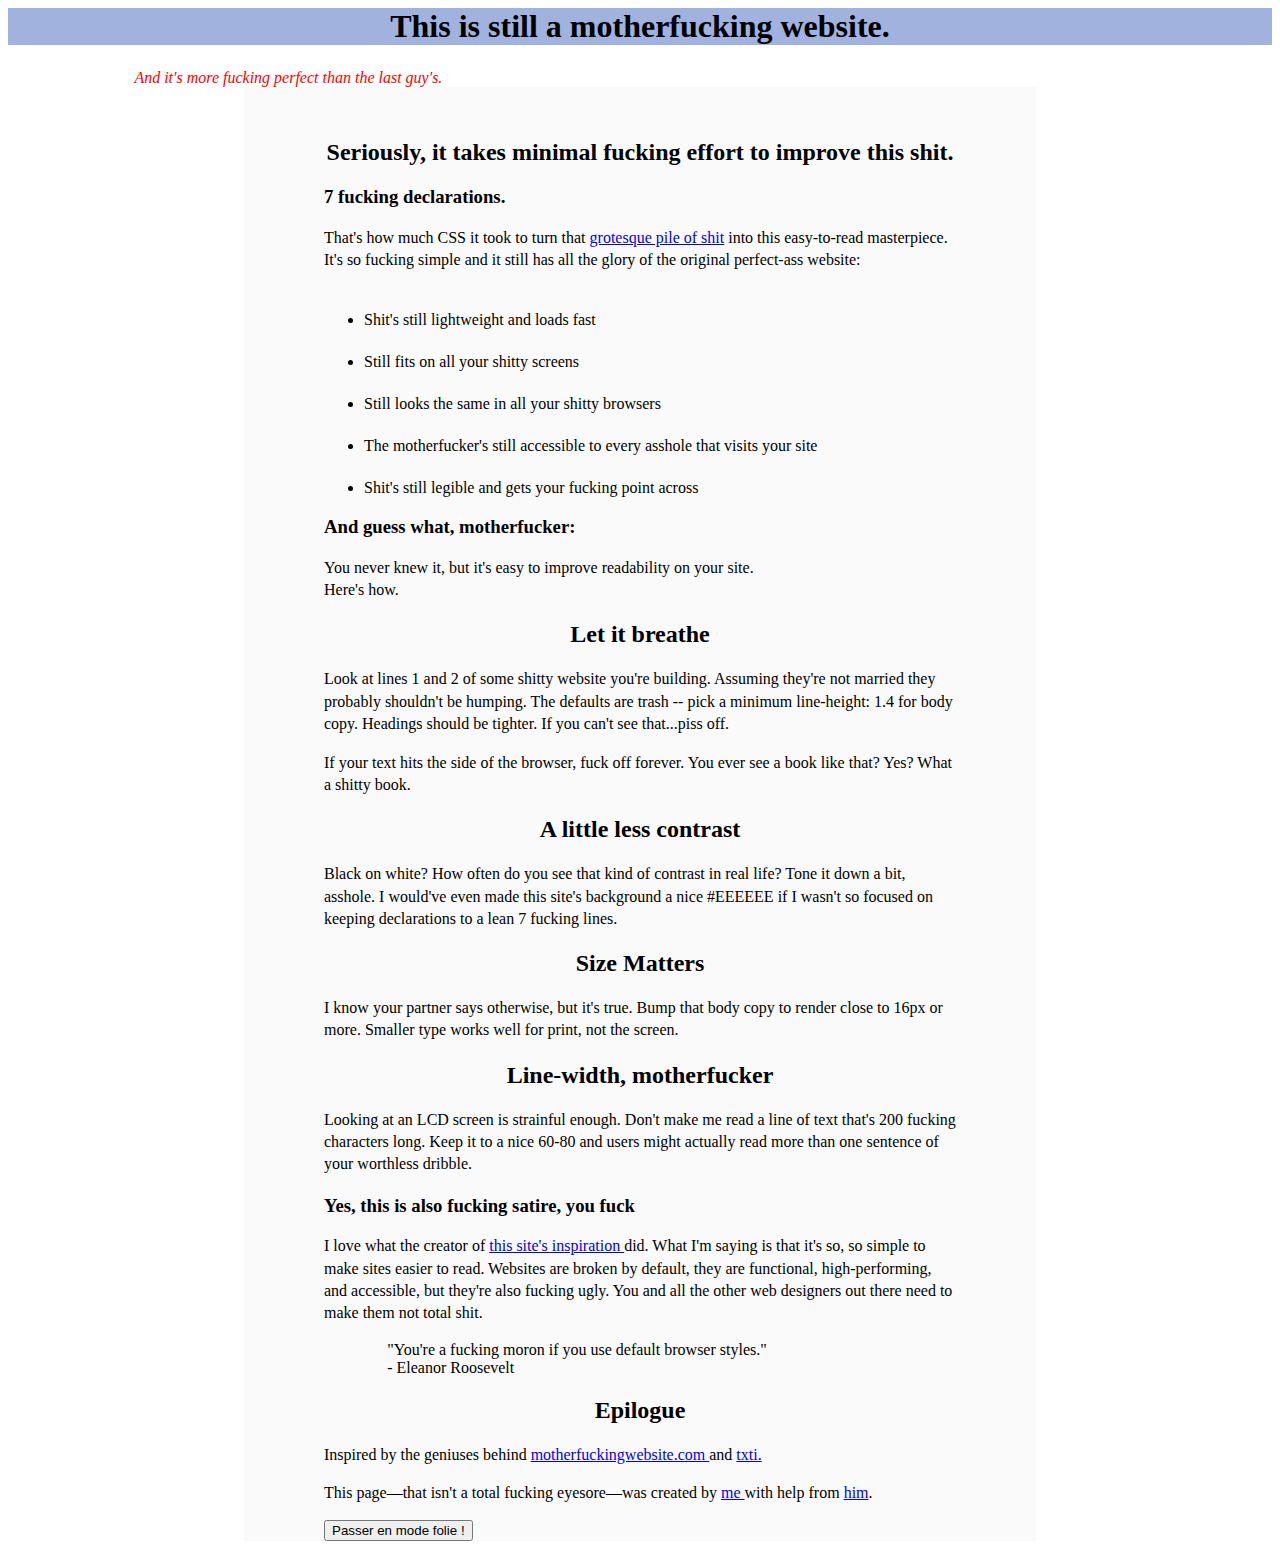
<file: index.html>
<!DOCTYPE html>
<!DOCTYPE html>
<html>
<head>
	<meta charset="utf-8" />
	<link rel="stylesheet" type="text/css" href="design.css">
	<title> bettermotherfucking </title>

</head>
<body id="exemple">
	
	<header><h1>This is still a motherfucking website.</h1>
	<aside id = "annotation"> And it's more fucking perfect than the last guy's.</aside></header>
	<div id="corps">
	<h2>Seriously, it takes minimal fucking effort to improve this shit.</h2>
	<h3>7 fucking declarations.</h3>

	<p class='paragraphes'>
		That's how much CSS it took to turn that <a href="motherfucking.html" >grotesque pile of shit</a> into this easy-to-read masterpiece. It's so fucking simple and it still has all the glory of the original perfect-ass website:

	</p>

	<ul>
		<li>Shit's still lightweight and loads fast</li>
		<li>Still fits on all your shitty screens</li>
		<li>Still looks the same in all your shitty browsers</li>
		<li>The motherfucker's still accessible to every asshole that visits your site</li>
		<li>Shit's still legible and gets your fucking point across</li>

	</ul>

<h3>And guess what, motherfucker:</h3>

<p class='paragraphes'>You never knew it, but it's easy to improve readability on your site.</br> Here's how.</p>

<h2>Let it breathe</h2>

<p>
	Look at lines 1 and 2 of some shitty website you're building. Assuming they're not married they probably shouldn't be humping. The defaults are trash -- pick a minimum line-height: 1.4 for body copy. Headings should be tighter. If you can't see that...piss off.
</p>
<p>
If your text hits the side of the browser, fuck off forever. You ever see a book like that? Yes? What a shitty book.
</p>

<h2>A little less contrast</h2>
<p>
	Black on white? How often do you see that kind of contrast in real life? Tone it down a bit, asshole. I would've even made this site's background a nice #EEEEEE if I wasn't so focused on keeping declarations to a lean 7 fucking lines.
</p>

<h2>Size Matters</h2>
<p>
	I know your partner says otherwise, but it's true. Bump that body copy to render close to 16px or more. Smaller type works well for print, not the screen.
</p>
<h2></h2>
<h2>Line-width, motherfucker</h2>
<p>
Looking at an LCD screen is strainful enough. Don't make me read a line of text that's 200 fucking characters long. Keep it to a nice 60-80 and users might actually read more than one sentence of your worthless dribble.
</p>

<h3>
Yes, this is also fucking satire, you fuck 
</h3>
<p>
	I love what the creator of <a href="motherfucking.html">this site's inspiration </a> did. What I'm saying is that it's so, so simple to make sites easier to read. Websites are broken by default, they are functional, high-performing, and accessible, but they're also fucking ugly. You and all the other web designers out there need to make them not total shit.
</p>

<blockquote>
"You're a fucking moron if you use default browser styles."</br>
    - Eleanor Roosevelt
</blockquote>
    <h2>Epilogue</h2>

    <p>
	Inspired by the geniuses behind <a href="motherfucking.html">motherfuckingwebsite.com </a> and <a href="txti.html"> txti. </a>
    </p>

    <p>
    This page—that isn't a total fucking eyesore—was created by <a href="me.html">me </a> with help from <a href="him">him</a>. 
	</p>
	
	
	<button onclick="changementApparence()">Passer en mode folie !</button>

	<script type="text/javascript" src="scripts/main.js"></script>
</div>

</body>
</html>
</file>
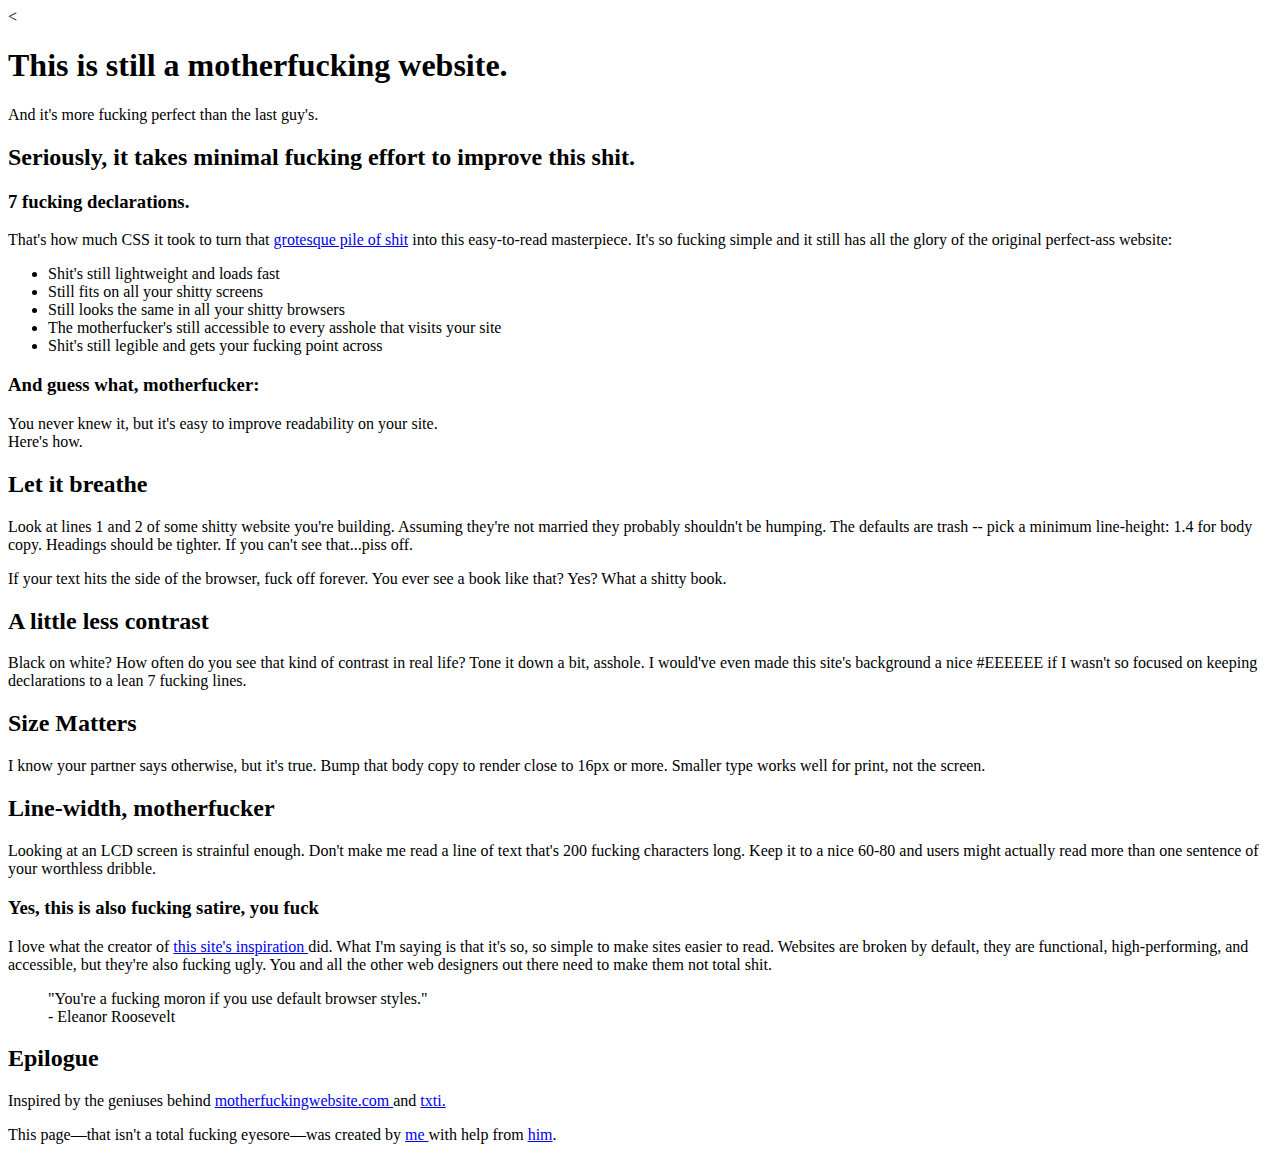
<file: motherfucking.html>
<<!DOCTYPE html>
<!DOCTYPE html>
<html>
<head>
	<meta charset="utf-8" />
	<title> bettermotherfucking </title>
</head>
<body>

	<header><h1>This is still a motherfucking website.</h1>
	<aside>And it's more fucking perfect than the last guy's.</aside></header>
	<h2>Seriously, it takes minimal fucking effort to improve this shit.</h2>
	<h3>7 fucking declarations.</h3>

	<p>
		That's how much CSS it took to turn that <a href="motherfucking.html" >grotesque pile of shit</a> into this easy-to-read masterpiece. It's so fucking simple and it still has all the glory of the original perfect-ass website:

	</p>

	<ul>
		<li>Shit's still lightweight and loads fast</li>
		<li>Still fits on all your shitty screens</li>
		<li>Still looks the same in all your shitty browsers</li>
		<li>The motherfucker's still accessible to every asshole that visits your site</li>
		<li>Shit's still legible and gets your fucking point across</li>

	</ul>

<h3>And guess what, motherfucker:</h3>

<p>You never knew it, but it's easy to improve readability on your site.</br> Here's how.</p>

<h2>Let it breathe</h2>

<p>
	Look at lines 1 and 2 of some shitty website you're building. Assuming they're not married they probably shouldn't be humping. The defaults are trash -- pick a minimum line-height: 1.4 for body copy. Headings should be tighter. If you can't see that...piss off.
</p>
<p>
If your text hits the side of the browser, fuck off forever. You ever see a book like that? Yes? What a shitty book.
</p>

<h2>A little less contrast</h2>
<p>
	Black on white? How often do you see that kind of contrast in real life? Tone it down a bit, asshole. I would've even made this site's background a nice #EEEEEE if I wasn't so focused on keeping declarations to a lean 7 fucking lines.
</p>

<h2>Size Matters</h2>
<p>
	I know your partner says otherwise, but it's true. Bump that body copy to render close to 16px or more. Smaller type works well for print, not the screen.
</p>
<h2></h2>
<h2>Line-width, motherfucker</h2>
<p>
Looking at an LCD screen is strainful enough. Don't make me read a line of text that's 200 fucking characters long. Keep it to a nice 60-80 and users might actually read more than one sentence of your worthless dribble.
</p>

<h3>
Yes, this is also fucking satire, you fuck 
</h3>
<p>
	I love what the creator of <a href="motherfucking.html"> this site's inspiration </a> did. What I'm saying is that it's so, so simple to make sites easier to read. Websites are broken by default, they are functional, high-performing, and accessible, but they're also fucking ugly. You and all the other web designers out there need to make them not total shit.
</p>

<blockquote>
"You're a fucking moron if you use default browser styles."</br>
    - Eleanor Roosevelt
</blockquote>
    <h2>Epilogue</h2>

    <p>
	Inspired by the geniuses behind <a href="motherfucking.html">motherfuckingwebsite.com </a> and <a href="txti.html"> txti. </a>
    </p>

    <p>
    This page—that isn't a total fucking eyesore—was created by <a href="me.html">me </a> with help from <a href="him">him</a>. 
	</p>



</body>
</html>
</file>
<file: design.css>
h1
{
	
	background : #a1b2de;
	margin : auto;
	text-align : center;

}
aside
{
	margin-top : 1.5em;
	color : red;
	margin-left : 10%;
	font-style : italic;

}
#corps

{
	background : rgb(200,200,200);
	margin: auto;
	width: 50%;
	background: rgb(250,250,250);
	font-size: 16px;
	padding-top : 2em;
	padding-right : 5em;
	padding-left: 5em;

}
li
{

	padding-top : 1.5em;
}
h2
{
	text-align: center;
}


p
{

	line-height:1.4;
}

blockquote
{
	margin-left : 10%;
}
</file>
